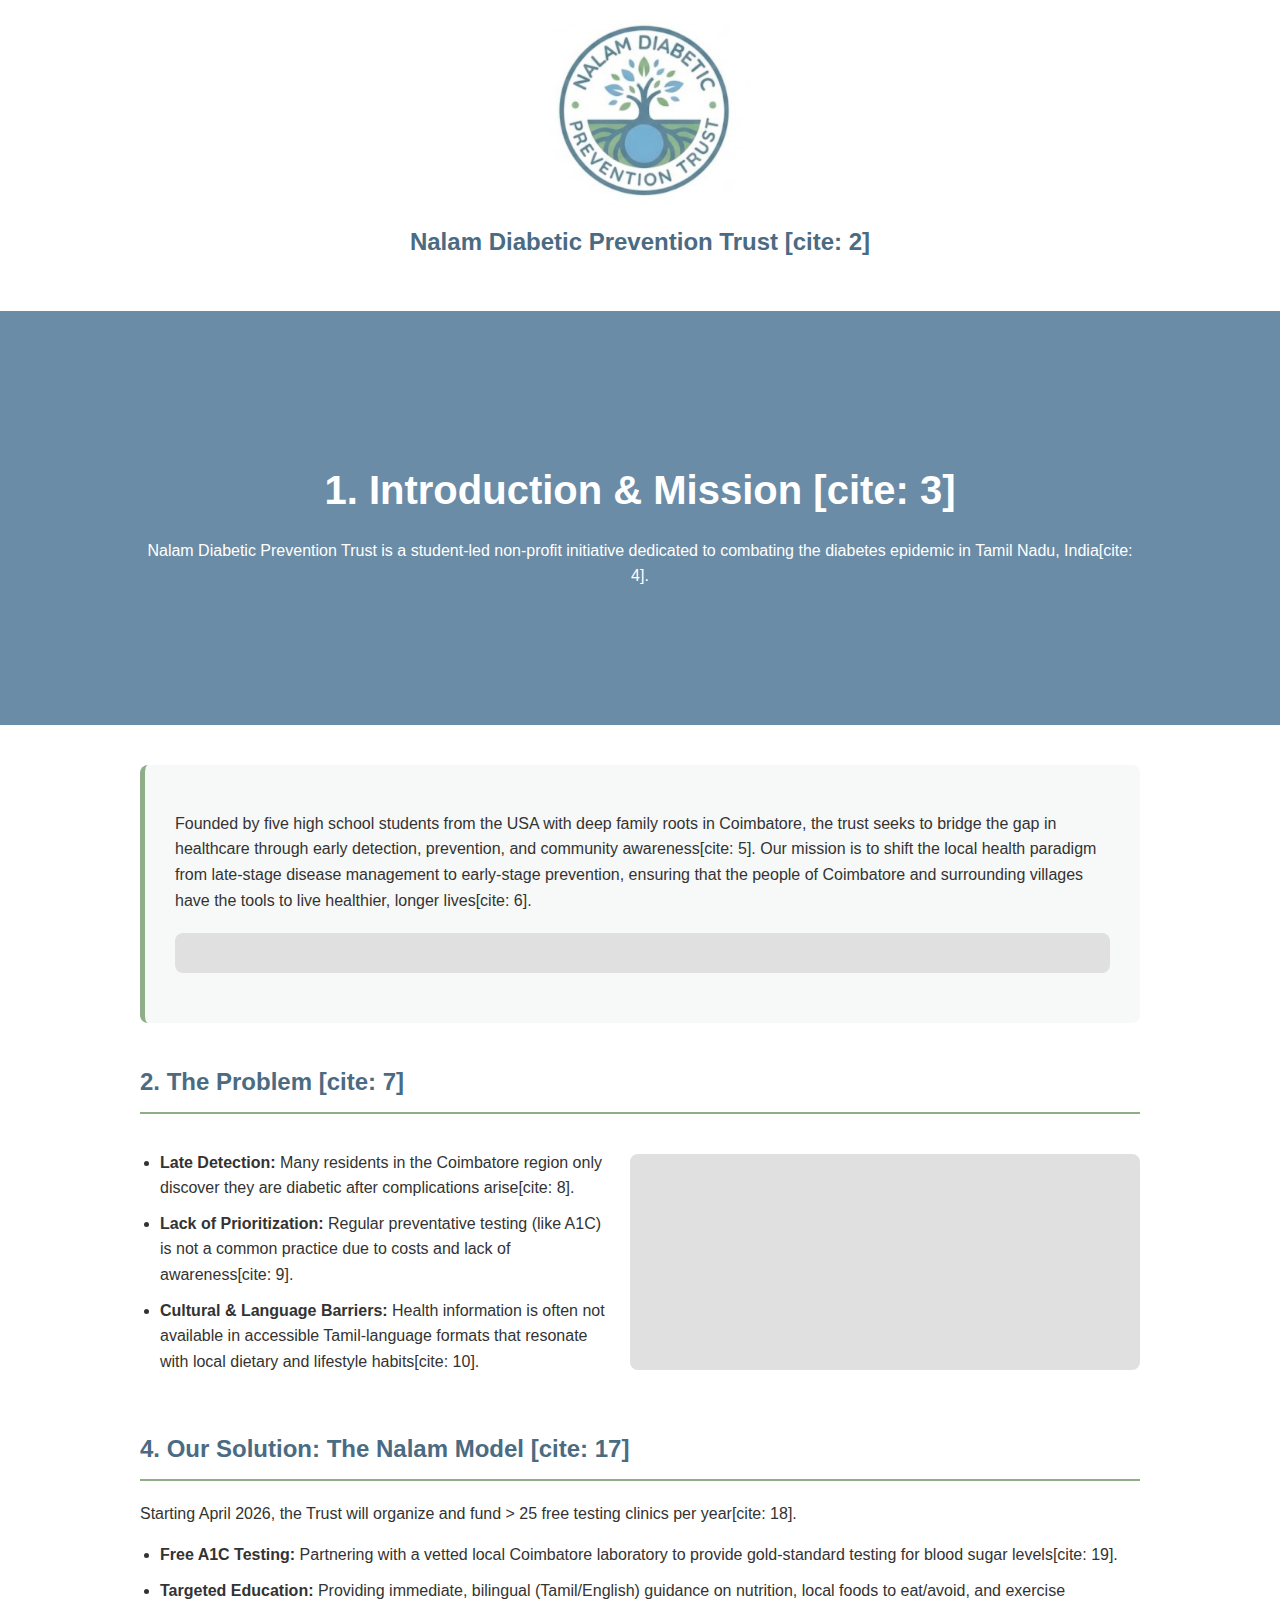
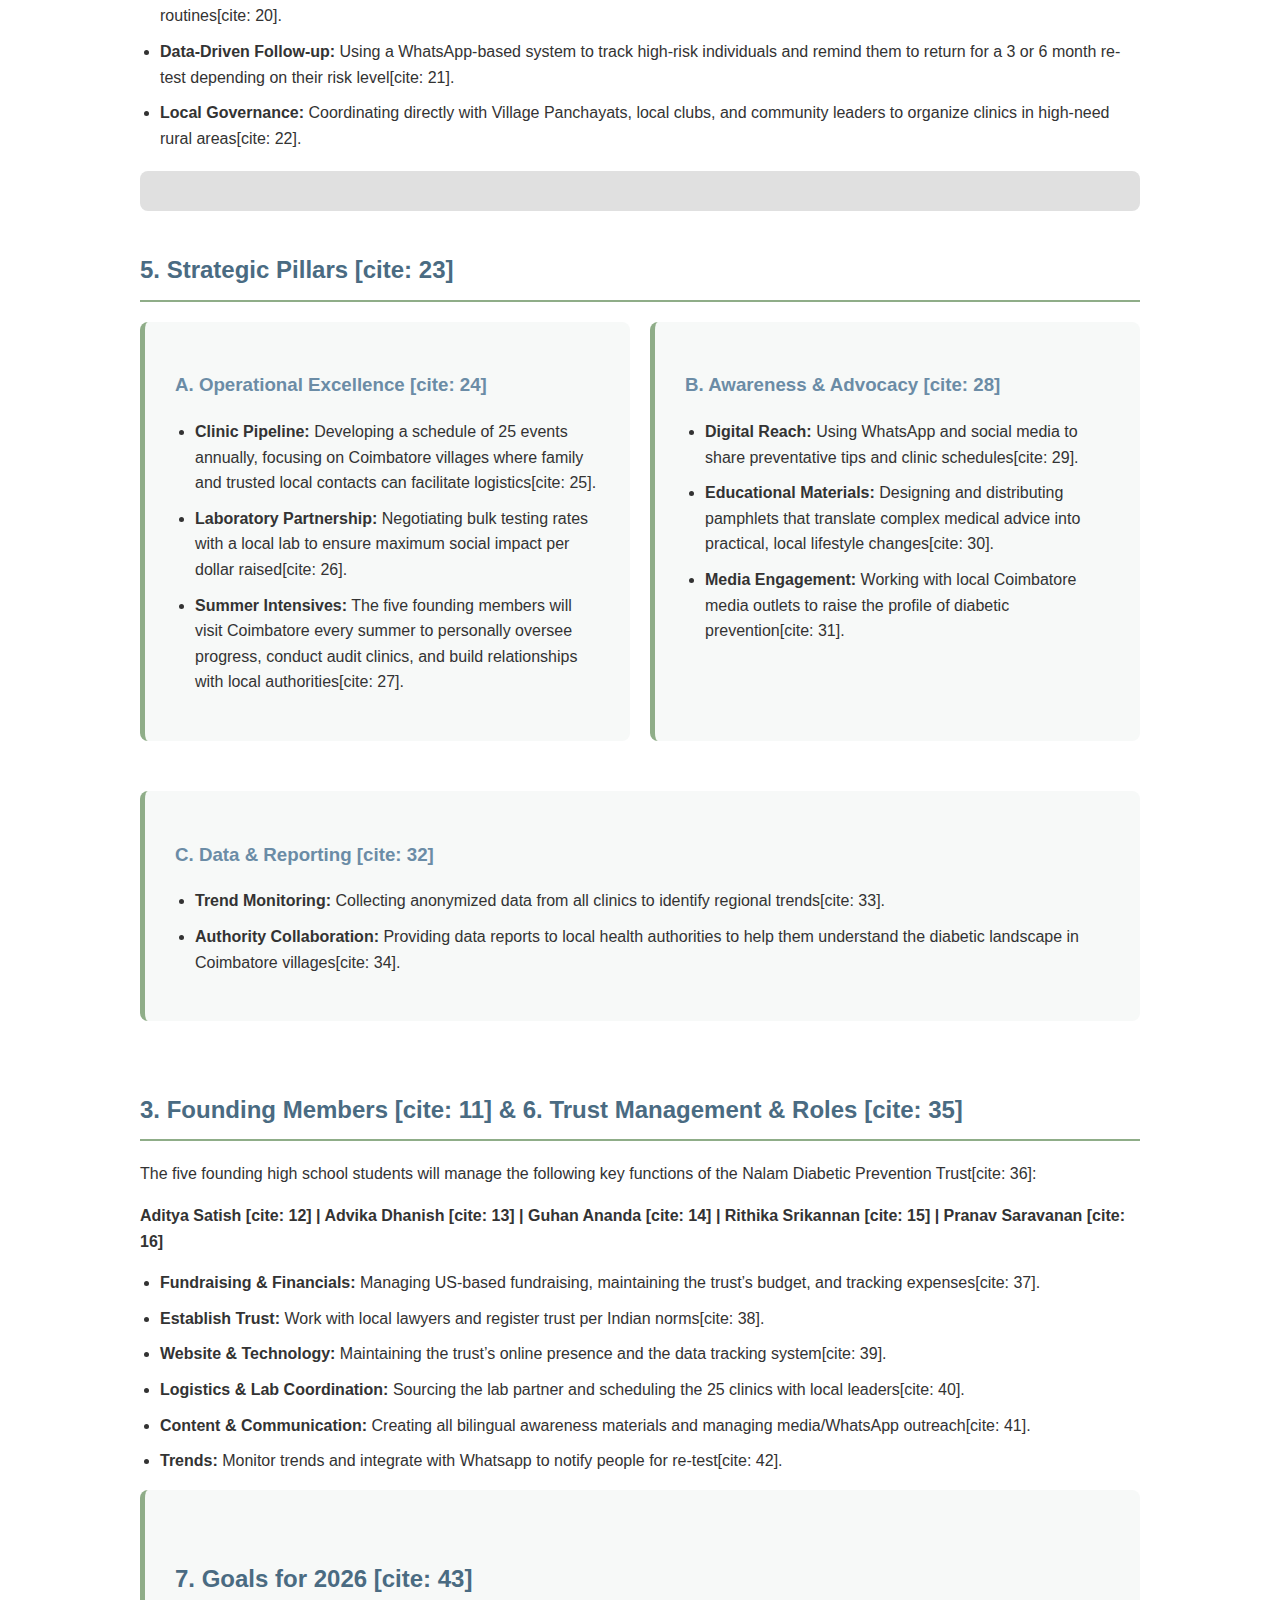
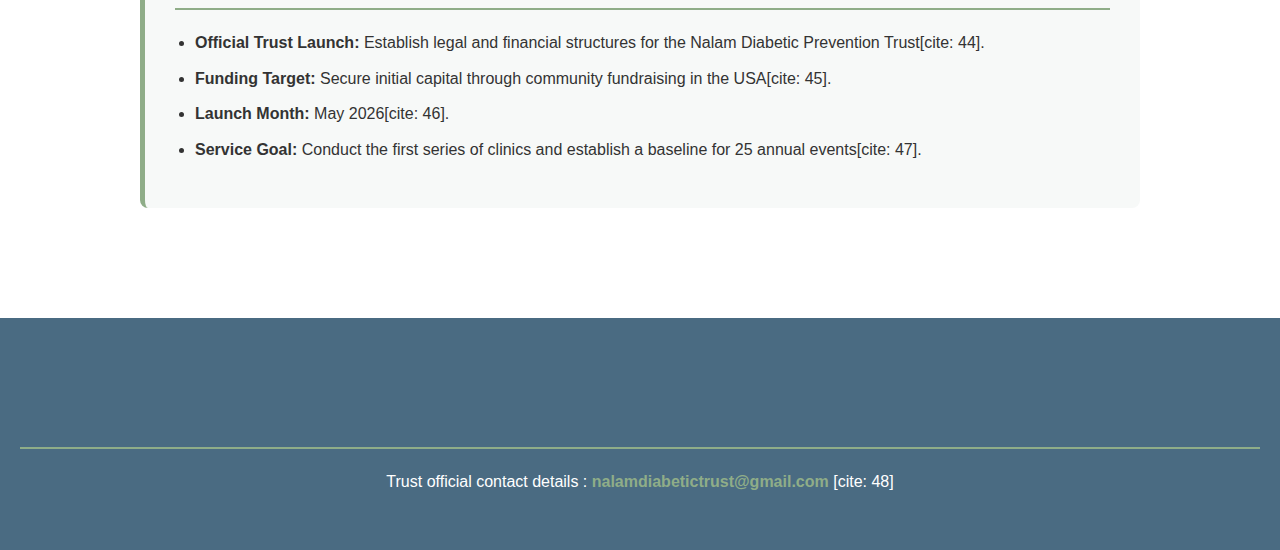
<file: Index.html>
<!DOCTYPE html>
<html lang="en">
<head>
    <meta charset="UTF-8">
    <meta name="viewport" content="width=device-width, initial-scale=1.0">
    <title>Nalam Diabetic Prevention Trust</title>
    <style>
        /* Exact Colors Extracted from Logo */
        :root {
            --primary-blue: #6B8CA6; /* Muted slate blue from the outer ring/roots */
            --primary-green: #8FAD88; /* Leafy sage green from the leaves/ground */
            --dark-blue: #4A6B82; /* Darker blue for headings */
            --text-color: #333333;
            --bg-light: #F7F9F8;
        }
        body {
            font-family: 'Segoe UI', Tahoma, Geneva, Verdana, sans-serif;
            line-height: 1.6;
            color: var(--text-color);
            margin: 0;
            padding: 0;
            background-color: white;
        }
        header {
            background-color: white;
            padding: 20px;
            text-align: center;
            box-shadow: 0 2px 5px rgba(0,0,0,0.05);
        }
        header img {
            max-width: 250px;
            height: auto;
        }
        .hero {
            background-color: var(--primary-blue);
            color: white;
            text-align: center;
            padding: 80px 20px;
        }
        .hero h1 {
            font-size: 2.5em;
            margin-bottom: 15px;
        }
        .container {
            max-width: 1000px;
            margin: 0 auto;
            padding: 40px 20px;
        }
        h2 {
            color: var(--dark-blue);
            border-bottom: 2px solid var(--primary-green);
            padding-bottom: 10px;
            margin-top: 40px;
        }
        h3 {
            color: var(--primary-blue);
        }
        .section-box {
            background-color: var(--bg-light);
            padding: 30px;
            border-radius: 8px;
            margin-bottom: 30px;
            border-left: 5px solid var(--primary-green);
        }
        ul {
            padding-left: 20px;
        }
        li {
            margin-bottom: 10px;
        }
        .flex-row {
            display: flex;
            flex-wrap: wrap;
            gap: 20px;
        }
        .flex-col {
            flex: 1;
            min-width: 300px;
        }
        .image-placeholder {
            background-color: #e0e0e0;
            padding: 20px;
            text-align: center;
            font-style: italic;
            border-radius: 8px;
            margin: 20px 0;
            color: #666;
        }
        .footer {
            background-color: var(--dark-blue);
            color: white;
            text-align: center;
            padding: 40px 20px;
            margin-top: 40px;
        }
        .footer a {
            color: var(--primary-green);
            font-weight: bold;
            text-decoration: none;
        }
        .footer a:hover {
            text-decoration: underline;
        }
    </style>
</head>
<body>

    <header>
        <img src="logo.png" alt="Nalam Diabetic Prevention Trust Logo">
        <h2 style="border:none; margin-top:10px;">Nalam Diabetic Prevention Trust [cite: 2]</h2>
    </header>

    <section class="hero">
        <div class="container">
            <h1>1. Introduction & Mission [cite: 3]</h1>
            <p>Nalam Diabetic Prevention Trust is a student-led non-profit initiative dedicated to combating the diabetes epidemic in Tamil Nadu, India[cite: 4].</p>
        </div>
    </section>

    <div class="container">
        
        <div class="section-box">
            <p>Founded by five high school students from the USA with deep family roots in Coimbatore, the trust seeks to bridge the gap in healthcare through early detection, prevention, and community awareness[cite: 5]. Our mission is to shift the local health paradigm from late-stage disease management to early-stage prevention, ensuring that the people of Coimbatore and surrounding villages have the tools to live healthier, longer lives[cite: 6].</p>
            
            <div class="image-placeholder">
                            </div>
        </div>

        <h2>2. The Problem [cite: 7]</h2>
        <div class="flex-row">
            <div class="flex-col">
                <ul>
                    <li><strong>Late Detection:</strong> Many residents in the Coimbatore region only discover they are diabetic after complications arise[cite: 8].</li>
                    <li><strong>Lack of Prioritization:</strong> Regular preventative testing (like A1C) is not a common practice due to costs and lack of awareness[cite: 9].</li>
                    <li><strong>Cultural & Language Barriers:</strong> Health information is often not available in accessible Tamil-language formats that resonate with local dietary and lifestyle habits[cite: 10].</li>
                </ul>
            </div>
            <div class="flex-col image-placeholder">
                            </div>
        </div>

        <h2>4. Our Solution: The Nalam Model [cite: 17]</h2>
        <p>Starting April 2026, the Trust will organize and fund > 25 free testing clinics per year[cite: 18].</p>
        <ul>
            <li><strong>Free A1C Testing:</strong> Partnering with a vetted local Coimbatore laboratory to provide gold-standard testing for blood sugar levels[cite: 19].</li>
            <li><strong>Targeted Education:</strong> Providing immediate, bilingual (Tamil/English) guidance on nutrition, local foods to eat/avoid, and exercise routines[cite: 20].</li>
            <li><strong>Data-Driven Follow-up:</strong> Using a WhatsApp-based system to track high-risk individuals and remind them to return for a 3 or 6 month re-test depending on their risk level[cite: 21].</li>
            <li><strong>Local Governance:</strong> Coordinating directly with Village Panchayats, local clubs, and community leaders to organize clinics in high-need rural areas[cite: 22].</li>
        </ul>
        
        <div class="image-placeholder">
                    </div>

        <h2>5. Strategic Pillars [cite: 23]</h2>
        <div class="flex-row">
            <div class="flex-col section-box">
                <h3>A. Operational Excellence [cite: 24]</h3>
                <ul>
                    <li><strong>Clinic Pipeline:</strong> Developing a schedule of 25 events annually, focusing on Coimbatore villages where family and trusted local contacts can facilitate logistics[cite: 25].</li>
                    <li><strong>Laboratory Partnership:</strong> Negotiating bulk testing rates with a local lab to ensure maximum social impact per dollar raised[cite: 26].</li>
                    <li><strong>Summer Intensives:</strong> The five founding members will visit Coimbatore every summer to personally oversee progress, conduct audit clinics, and build relationships with local authorities[cite: 27].</li>
                </ul>
            </div>
            <div class="flex-col section-box">
                <h3>B. Awareness & Advocacy [cite: 28]</h3>
                <ul>
                    <li><strong>Digital Reach:</strong> Using WhatsApp and social media to share preventative tips and clinic schedules[cite: 29].</li>
                    <li><strong>Educational Materials:</strong> Designing and distributing pamphlets that translate complex medical advice into practical, local lifestyle changes[cite: 30].</li>
                    <li><strong>Media Engagement:</strong> Working with local Coimbatore media outlets to raise the profile of diabetic prevention[cite: 31].</li>
                </ul>
            </div>
            <div class="flex-col section-box">
                <h3>C. Data & Reporting [cite: 32]</h3>
                <ul>
                    <li><strong>Trend Monitoring:</strong> Collecting anonymized data from all clinics to identify regional trends[cite: 33].</li>
                    <li><strong>Authority Collaboration:</strong> Providing data reports to local health authorities to help them understand the diabetic landscape in Coimbatore villages[cite: 34].</li>
                </ul>
            </div>
        </div>

        <h2>3. Founding Members [cite: 11] & 6. Trust Management & Roles [cite: 35]</h2>
        <p>The five founding high school students will manage the following key functions of the Nalam Diabetic Prevention Trust[cite: 36]:</p>
        <p><strong>Aditya Satish [cite: 12] | Advika Dhanish [cite: 13] | Guhan Ananda [cite: 14] | Rithika Srikannan [cite: 15] | Pranav Saravanan [cite: 16]</strong></p>
        <ul>
            <li><strong>Fundraising & Financials:</strong> Managing US-based fundraising, maintaining the trust’s budget, and tracking expenses[cite: 37].</li>
            <li><strong>Establish Trust:</strong> Work with local lawyers and register trust per Indian norms[cite: 38].</li>
            <li><strong>Website & Technology:</strong> Maintaining the trust’s online presence and the data tracking system[cite: 39].</li>
            <li><strong>Logistics & Lab Coordination:</strong> Sourcing the lab partner and scheduling the 25 clinics with local leaders[cite: 40].</li>
            <li><strong>Content & Communication:</strong> Creating all bilingual awareness materials and managing media/WhatsApp outreach[cite: 41].</li>
            <li><strong>Trends:</strong> Monitor trends and integrate with Whatsapp to notify people for re-test[cite: 42].</li>
        </ul>

        <div class="section-box">
            <h2>7. Goals for 2026 [cite: 43]</h2>
            <ul>
                <li><strong>Official Trust Launch:</strong> Establish legal and financial structures for the Nalam Diabetic Prevention Trust[cite: 44].</li>
                <li><strong>Funding Target:</strong> Secure initial capital through community fundraising in the USA[cite: 45].</li>
                <li><strong>Launch Month:</strong> May 2026[cite: 46].</li>
                <li><strong>Service Goal:</strong> Conduct the first series of clinics and establish a baseline for 25 annual events[cite: 47].</li>
            </ul>
        </div>
    </div>

    <footer class="footer">
        <h2>Get Involved</h2>
        <p>Trust official contact details : <a href="mailto:nalamdiabetictrust@gmail.com">nalamdiabetictrust@gmail.com</a> [cite: 48]</p>
    </footer>

</body>
</html>
</file>
